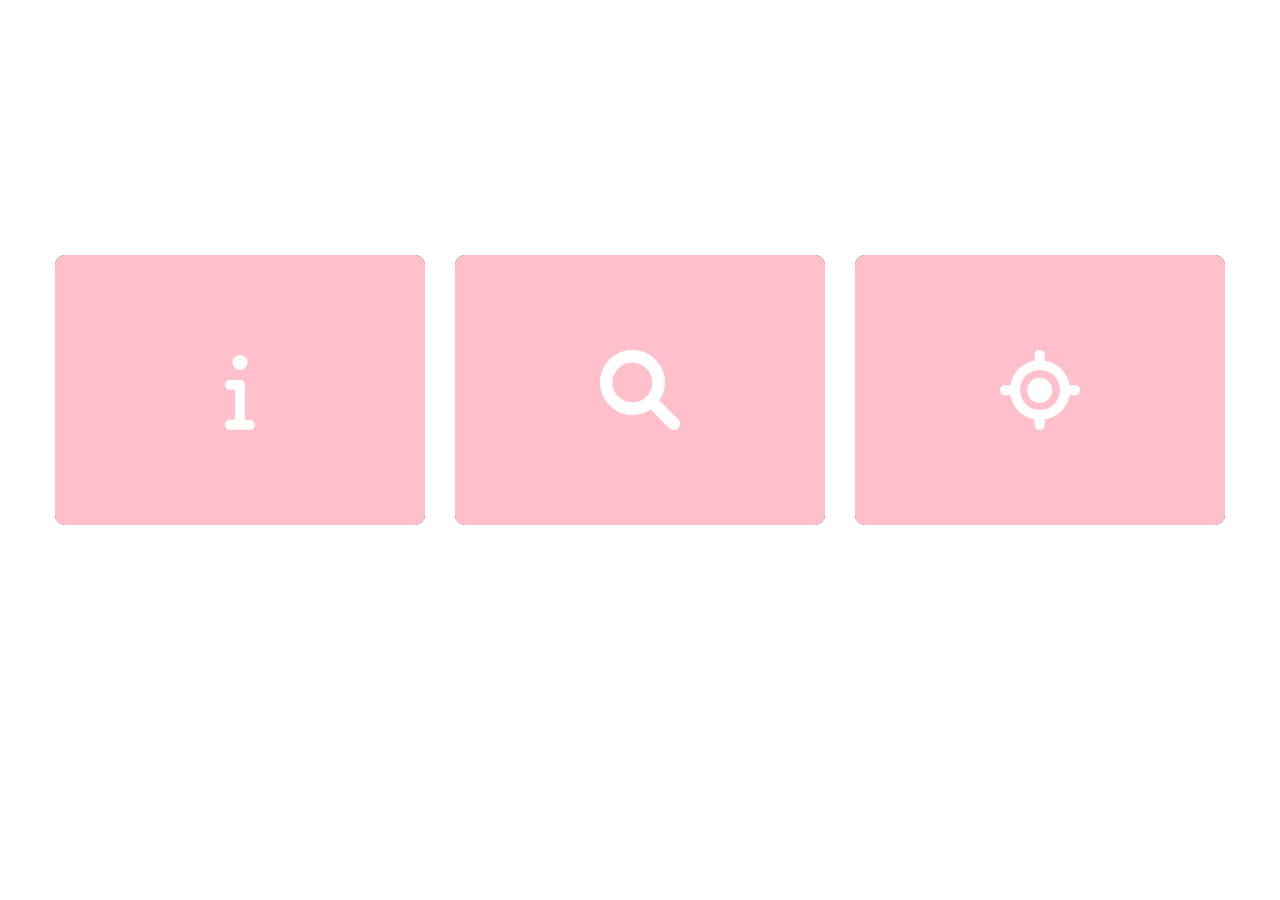
<file: Content Boxes/index.html>
<!DOCTYPE html>
<html lang="en">
  <head>
    <meta charset="UTF-8" />
    <meta http-equiv="X-UA-Compatible" content="IE=edge" />
    <meta name="viewport" content="width=device-width, initial-scale=1.0" />
    <title>Content Boxes</title>
    <link rel="stylesheet" href="style.css" />
    <link
      rel="stylesheet"
      href="https://cdnjs.cloudflare.com/ajax/libs/font-awesome/6.0.0/css/all.min.css"
    />
  </head>
  <body>
    <div class="container">
      <div class="box">
        <div class="icon"><i class="fa fa-info" aria-hidden="true"></i></div>
        <div class="content">
          <h3>Info</h3>
          <p>
            Lorem ipsum dolor sit amet, consectetur adipisicing elit. Mollitia
            et voluptates iusto corrupti asperiores perspiciatis quisquam
            debitis optio placeat rem incidunt, rerum facere quasi, esse aliquam
            eius. Eveniet, ad id.
          </p>
        </div>
      </div>
    <div class="container">
        <div class="box">
          <div class="icon"><i class="fa fa-search" aria-hidden="true"></i></div>
          <div class="content">
            <h3>Search</h3>
            <p>
              Lorem ipsum dolor sit amet, consectetur adipisicing elit. Mollitia
              et voluptates iusto corrupti asperiores perspiciatis quisquam
              debitis optio placeat rem incidunt, rerum facere quasi, esse aliquam
              eius. Eveniet, ad id.
            </p>
          </div>
        </div>
      <div class="container">
        <div class="box">
          <div class="icon"><i class="fa fa-location" aria-hidden="true"></i></div>
          <div class="content">
            <h3>Location</h3>
            <p>
              Lorem ipsum dolor sit amet, consectetur adipisicing elit. Mollitia
              et voluptates iusto corrupti asperiores perspiciatis quisquam
              debitis optio placeat rem incidunt, rerum facere quasi, esse aliquam
              eius. Eveniet, ad id.
            </p>
          </div>
      </div>
  </body>
</html>
</file>
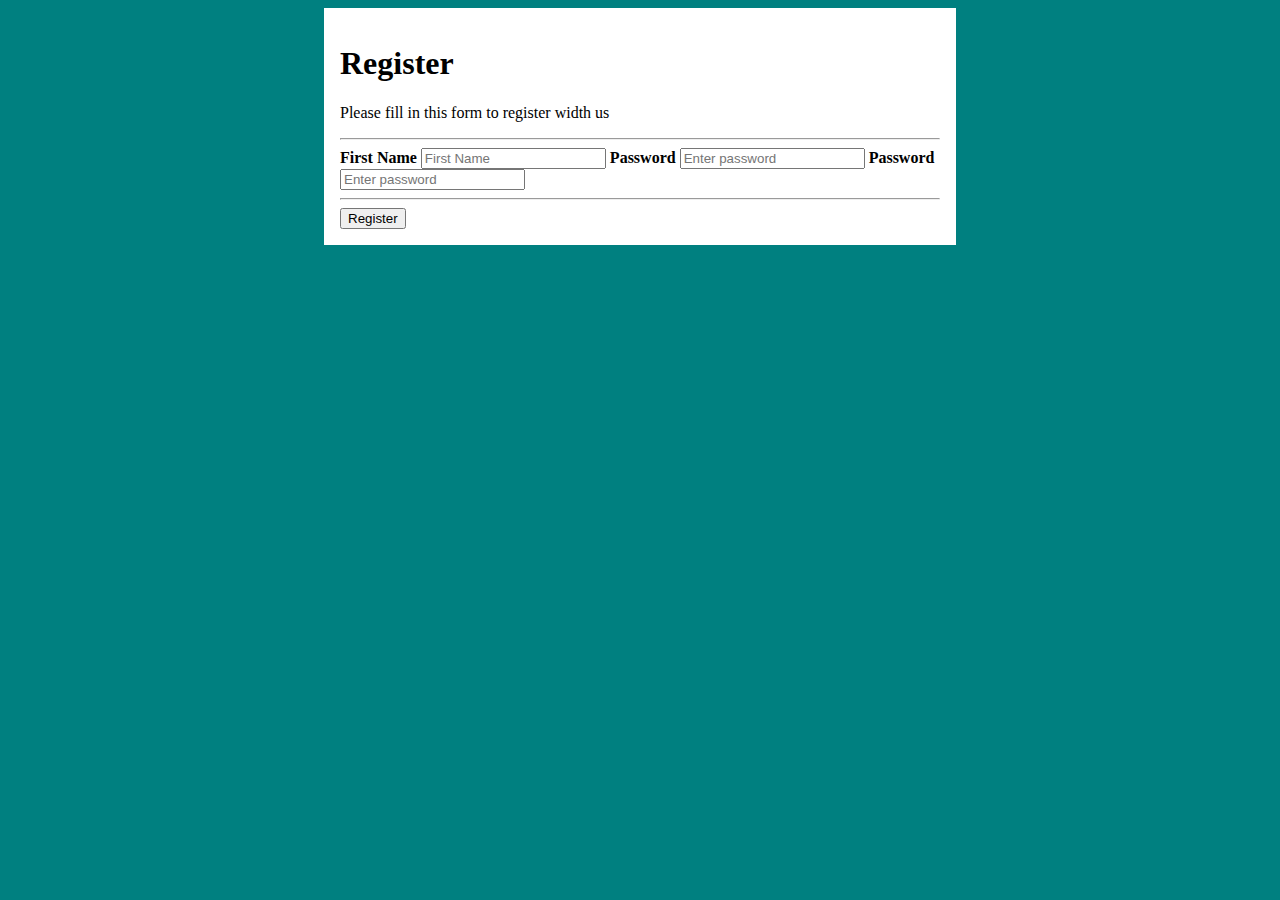
<file: Registration Form/index.html>
<!DOCTYPE html>
<html lang="en">
<head>
    <meta charset="UTF-8">
    <meta http-equiv="X-UA-Compatible" content="IE=edge">
    <meta name="viewport" content="width=device-width, initial-scale=1.0">
    <title>Document</title>
    <link rel="stylesheet" href="app.css"/>
</head>
<body>
    <form action="">
        <div class="container">
        <h1>Register</h1>
        <p>Please fill in this form to register width us</p>
        <hr>

        <label for="fn"><b>First Name</b></label>
        <input type="text" placeholder="First Name" name='fn' id="fn" required/>
         
        <label for="psw"><b>Password</b></label>
        <input type="password" placeholder="Enter password" name='psw' id="psw" required/>
         
        <label for="cpsw"><b>Password</b></label>
        <input type="password" placeholder="Enter password" name='cpsw' id="cpsw" required/>

        <hr/>
        <button class="Register" type=" submit">Register</button>
    </form>
</div>
</body>
</html>
</file>
<file: Content Boxes/style.css>
body{
    margin: 0;
    padding: 0;
    font-family: sans-serif;
}

.container{
    position: relative;
    width: 1200px;
    height: 300px;
    margin: 240px auto;
}

.container .box{
    position: relative;
    width: calc(400px - 30px);
    height: calc(300px - 30px);
    background: rgb(12, 12, 12);
    float: left;
    margin: 15px;
    box-sizing: border-box;
    overflow: hidden;
    border-radius: 10px;
}

.container .box .icon{
    position: relative;
    top: 0;
    left: 0;
    width: 100%;
    height: 100%;
    background: #f00;
    transition: 0.5s;
    z-index: 1;
}

.container .box:hover .icon{
    top: 20px;
    left: calc(50% - 40px);
    width: 80px;
    height: 80px;
    border-radius: 50%;
}

.container .box .icon .fa{
    position: absolute;
    top: 50%;
    left: 50%;
    transform: translate(-50%, -50%);
    font-size: 80px;
    transition: 0.5s;
    color: #fff;
}

.container .box:hover .icon .fa{
    font-size: 40px;
}

.container .box .content{
    position: absolute;
    top: 100%;
    height: calc(100% - 100px);
    text-align: center;
    padding: 20px;
    box-sizing: border-box;
    transition: 0.5s;
    opacity: 0;
}

.container .box:hover .content{
    top: 100px;
    opacity: 1;
}

.container .box .content h3{
    margin: 0 0 10px;
    padding: 0;
    color: #fff;
    font-size: 24px;
}
.container .box .content p{
    margin: 0;
    padding: 0;
    color: #fff;
}
 .container .box:nth-child(1) .icon{
     background: pink;
 }
 .container .box:nth-child(1){
    background: rgb(78, 78, 59);
}
</file>
<file: Registration Form/app.css>
body{
    background-color: teal;
}
*{
    box-sizing: border-box;
}
.container{
    margin: auto;
    width: 50%;
    padding: 16px;
    background-color: white;
    box-shadow: 20px 20px 20px 0px rgba((0, 0, 0, 7);

}
inputP[type='text']
input[type='password']{
   width: 100%;
   padding: 15px;
   margin: 5px 0 20px 0;
   display: inline-block;
   border: onne;
   background: whitesmoke;
}
input[type='text']:focus,
input[type='password']:focus {
    background-color:  #ddd;
    outline: none;
}
.Register {
    background-color: teal;
    color: white;
    padding: 16px;
    border: none;
    cursor: pointer;
    width: 100%;
    margin: auto;
    opacity: 0.8;

}
</file>
